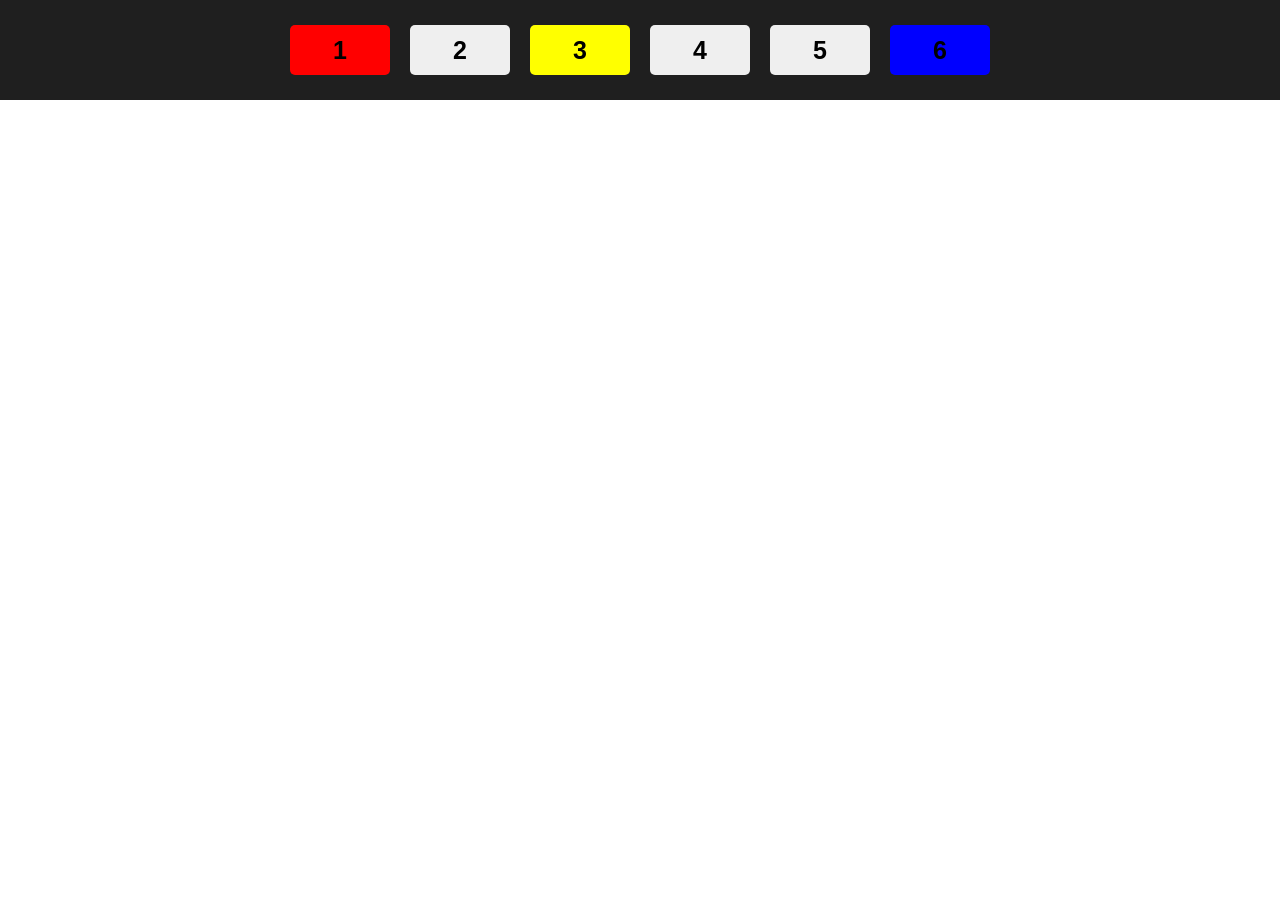
<file: index.html>
<!DOCTYPE html>
<html lang="en">

<head>
	<meta charset="UTF-8">
	<meta name="viewport" content="width=device-width, initial-scale=1.0">
	<link rel="stylesheet" href="./css/style.css">
	<title>Document</title>
</head>

<body>
	<div class="wrapper">
		<button class="red redd">1</button>
		<button>2</button>
		<button>3</button>
		<button>4</button>
		<button>5</button>
	</div>

	<script src="./js/script.js"></script>
</body>

</html>
</file>
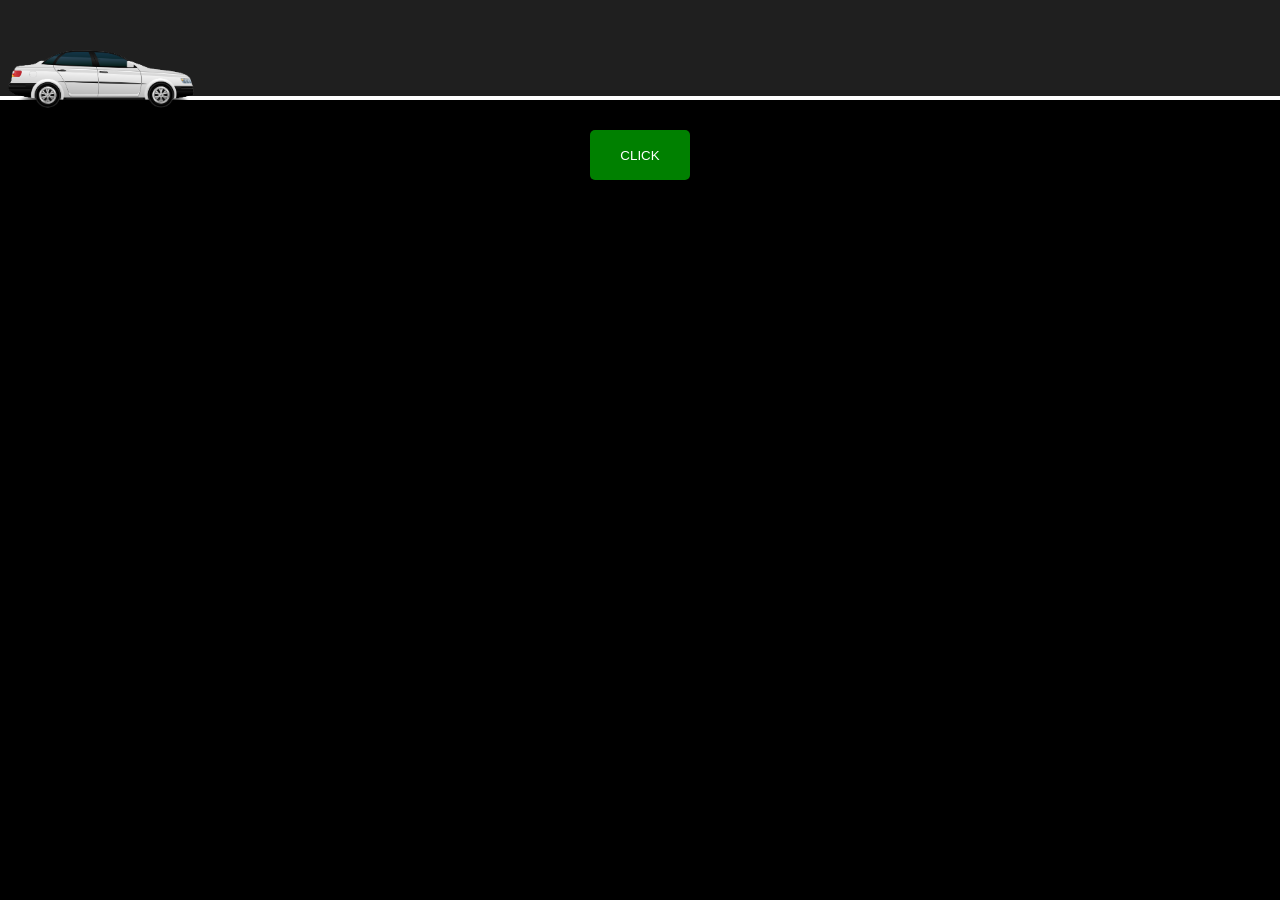
<file: №23. Animatsiya va Interval/index.html>
<!DOCTYPE html>
<html lang="ru">

<head>
  <meta charset="utf-8" />
  <meta http-equiv="X-UA-Compatible" content="IE=edge" />
  <title>JavaScript</title>
  <link rel="stylesheet" href="css/style.css" />
</head>

<body>
  <div class="wrapper">
    <div class="car">
      <img src="img/car.png" alt="" />
    </div>
  </div>

  <div class="btn">
    <button id="btn">CLICK</button>
  </div>

  <script src="js/script.js"></script>
</body>

</html>
</file>
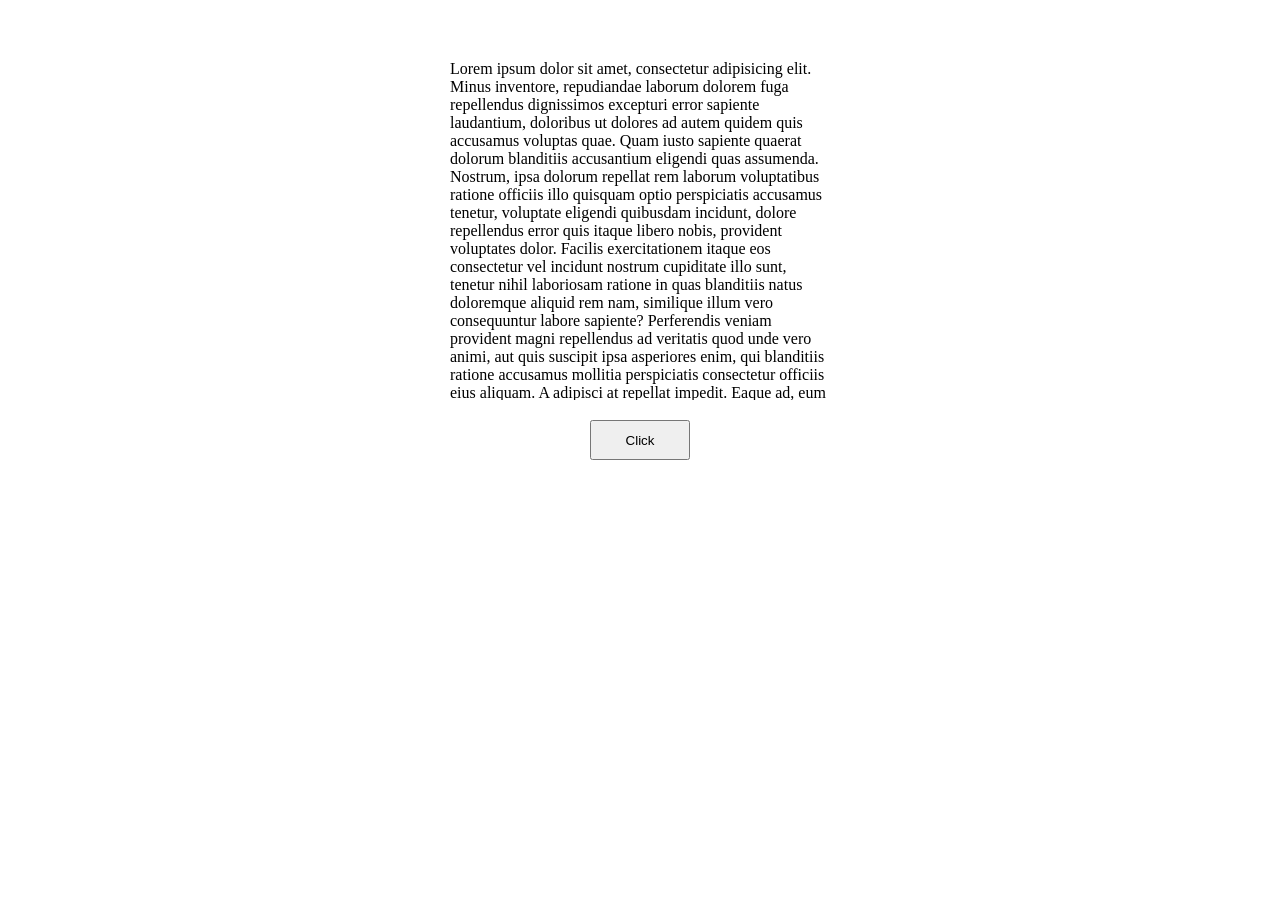
<file: №26. Document va Window Parametrlari/index.html>
<!DOCTYPE html>
<html lang="en">

<head>
	<meta charset="UTF-8">
	<meta name="viewport" content="width=device-width, initial-scale=1.0">
	<title>Dars 26</title>
	<link rel="stylesheet" href="main.css">
</head>

<body>

	<div class="box">Lorem ipsum dolor sit amet, consectetur adipisicing elit. Minus inventore, repudiandae laborum
		dolorem fuga repellendus dignissimos excepturi error sapiente laudantium, doloribus ut dolores ad autem quidem quis
		accusamus voluptas quae. Quam iusto sapiente quaerat dolorum blanditiis accusantium eligendi quas assumenda.
		Nostrum, ipsa dolorum repellat rem laborum voluptatibus ratione officiis illo quisquam optio perspiciatis accusamus
		tenetur, voluptate eligendi quibusdam incidunt, dolore repellendus error quis itaque libero nobis, provident
		voluptates dolor. Facilis exercitationem itaque eos consectetur vel incidunt nostrum cupiditate illo sunt, tenetur
		nihil laboriosam ratione in quas blanditiis natus doloremque aliquid rem nam, similique illum vero consequuntur
		labore sapiente? Perferendis veniam provident magni repellendus ad veritatis quod unde vero animi, aut quis suscipit
		ipsa asperiores enim, qui blanditiis ratione accusamus mollitia perspiciatis consectetur officiis eius aliquam. A
		adipisci at repellat impedit. Eaque ad, eum laudantium deserunt. Quis error voluptatem tempora quam ducimus aut,
		architecto odio voluptatum reiciendis. Atque error, deleniti similique non nam ratione. Perferendis, officiis
		mollitia laboriosam quam, nisi vel obcaecati vero dicta ducimus dolorum quas, excepturi consequatur fugiat sit
		minima repellendus quia aliquid numquam id autem unde dolorem quaerat odit. Harum eaque dolor dicta, accusantium
		deserunt eius deleniti nisi quas assumenda consectetur, odit modi exercitationem, officia doloribus quidem
		perferendis repellendus quos commodi eveniet cum beatae ea molestiae reprehenderit. Facilis, iste corporis earum.
		Nemo aliquam architecto error facilis amet, nihil sed excepturi necessitatibus rem delectus, omnis ipsa ut
		temporibus expedita quas natus ipsum fuga eum harum nisi facere cupiditate reiciendis! Id magnam blanditiis
		eligendi, nulla accusamus magni. Placeat quidem repellat explicabo minus esse numquam velit, accusantium a, cumque
		aperiam iure alias natus aliquam minima quas possimus assumenda quod, doloremque saepe perspiciatis nulla vero
		quibusdam voluptates. Nihil, aliquam maiores earum non similique quos? Quos cumque est illum assumenda perspiciatis,
		obcaecati atque doloribus cum soluta sit qui, deserunt reprehenderit quibusdam ratione odio similique a, quod
		cupiditate! Accusamus hic minus numquam, repellendus, ullam beatae itaque ad laudantium doloremque dolore error
		praesentium provident consequuntur consectetur culpa necessitatibus facere. Adipisci dignissimos fugiat consequuntur
		temporibus magni eius deleniti. Reiciendis, distinctio nesciunt modi repellendus aperiam quia dolore porro, pariatur
		eos. Ducimus iusto officiis cupiditate, error modi eius, dolores maxime a eaque tenetur? Quae nulla reprehenderit
		voluptatibus fugit cum distinctio hic libero maiores fugiat, atque amet qui cupiditate pariatur quaerat illo
		similique sunt doloribus modi reiciendis blanditiis in voluptatem esse. Hic voluptates atque beatae nihil ad
		perspiciatis repudiandae, consequuntur non nesciunt maiores alias eos odit, officiis inventore eaque aperiam
		voluptatibus. Fugiat eum esse nam saepe soluta ab accusamus nemo fuga aut, distinctio officia atque. Voluptatibus
		perspiciatis magni harum incidunt aliquid temporibus quas labore exercitationem. Alias mollitia magnam sequi, totam
		corrupti temporibus facere praesentium iste velit aliquam minus enim cupiditate rem. Iste molestiae maxime illum non
		accusantium voluptas blanditiis, quod consectetur, quidem est culpa voluptates obcaecati, ipsum ab natus vitae!
		Consectetur animi quae tenetur odio repellendus natus tempora ipsa culpa, inventore accusamus ea corporis doloribus
		id harum voluptatem, praesentium temporibus, explicabo totam mollitia molestiae est iusto vel repellat molestias.
		Repellat placeat voluptas quaerat eaque, illum dicta rerum numquam sunt!</div>
	<button>Click</button>

	<body>
		<script src="script.js"></script>
	</body>

</html>
</file>
<file: css/style.css>
* {
	padding: 0;
	margin: 0;
	box-sizing: border-box;
}

.wrapper {
	width: 100%;
	height: 100px;
	background-color: #1f1f1f;
	display: flex;
	align-items: center;
	justify-content: center;
	gap: 20px;
}

.wrapper button {
	width: 100px;
	height: 50px;
	border-radius: 5px;
	outline: none;
	border: none;
	font-size: 25px;
	font-weight: bold;
	transition: all 0.3s ease;
}

.wrapper button:active {
	border: 1px solid blue;
	transform: translateY(-10px);
	transition: all 0.3s ease;
}

.blue {
	background-color: blue;
}

.red {
	background-color: red;
}

.yellow {
	background-color: yellow;
}
</file>
<file: №23. Animatsiya va Interval/css/style.css>
* {
	margin: 0;
	padding: 0;
	box-sizing: border-box;
}
body {
	background-color: black;
}
.wrapper {
	position: relative;
	width: 100%;
	height: 100px;
	margin: 0 auto;
	background-color: #1f1f1f;
	border-bottom: 4px solid white;
}
.car {
	height: 100px;
	width: 900px;
	position: absolute;
	left: 0;
}
.car img {
	object-fit: cover;
	width: 200px;
	height: 150px;
}

.btn {
	width: 100px;
	margin: 0 auto;
}
.btn button {
	width: 100px;
	height: 50px;
	background-color: green;
	color: white;
	border: none;
	outline: none;
	cursor: pointer;
	margin-top: 30px;
	border-radius: 5px;
	text-transform: uppercase;
}

.btn button:hover {
	background-color: rgb(1, 161, 1);
	transition: all 0.3s ease;
}

.btn button:active {
	transform: translateY(-10px);
}
</file>
<file: №26. Document va Window Parametrlari/main.css>
.box {
  box-sizing: border-box;
  width: 400px;
  height: 350px;
  overflow: scroll;
  margin: 0 auto;
  margin-top: 50px;
  padding: 10px;
}
button {
  width: 100px;
  height: 40px;
  display: block;
  margin: 0 auto;
  margin-top: 20px; 
}
</file>
